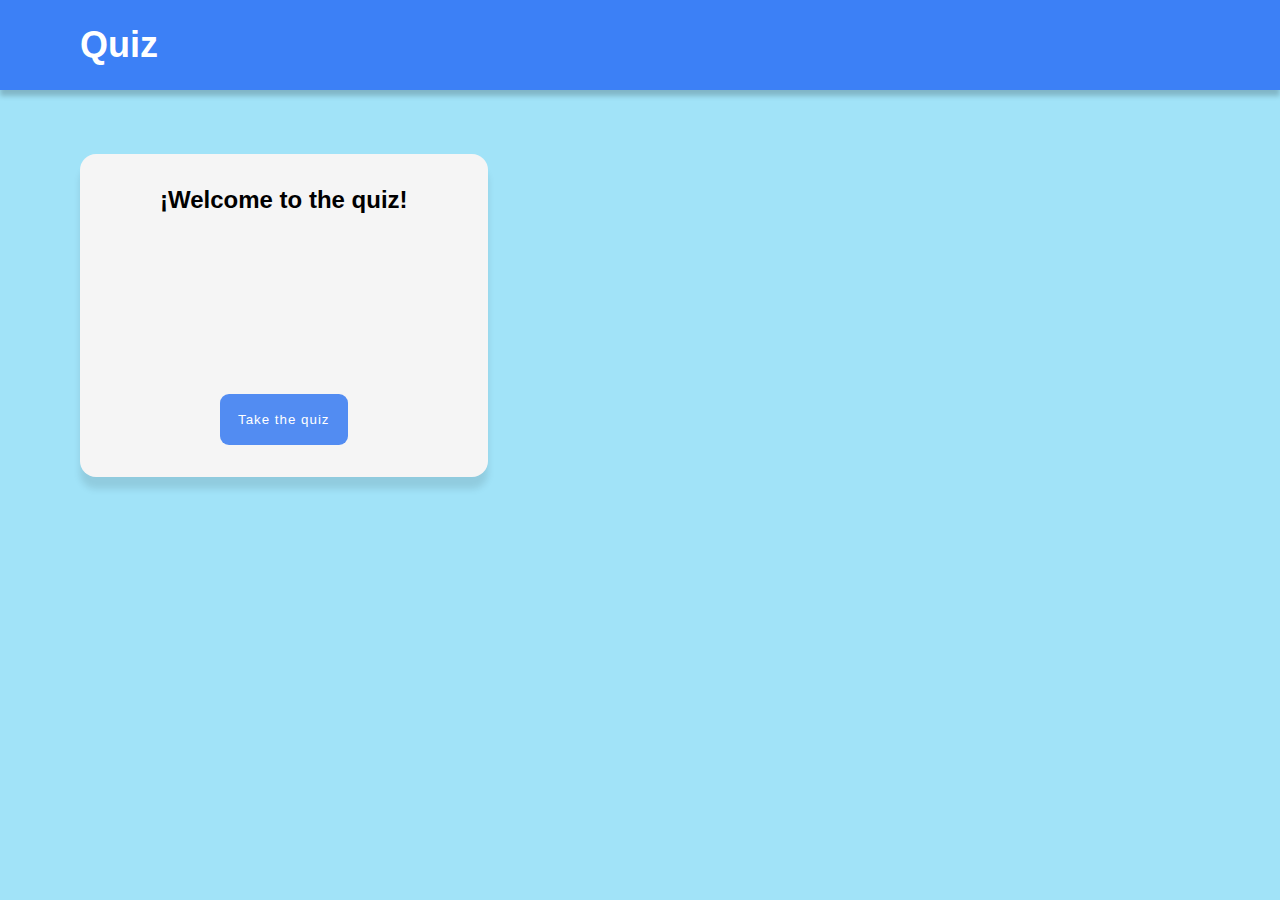
<file: index.html>
<!DOCTYPE html>
<html lang="en">
<head>
    <meta charset="UTF-8">
    <meta name="viewport" content="width=device-width, initial-scale=1.0">
    <title>Quiz</title>
    <link rel="stylesheet" href="styles.css">
</head>
<body>
    <header class="header">
        <h1>Quiz</h1>
    </header>

    <main class="main-content">
        <aside class="aside">
            <div class="container">
                <h2>¡Welcome to the quiz!</h2>
                <button id="btnStart">Take the quiz</button>
            </div>
        </aside>
    </main>
    <script src="script.js"></script>
</body>

</html>
</file>
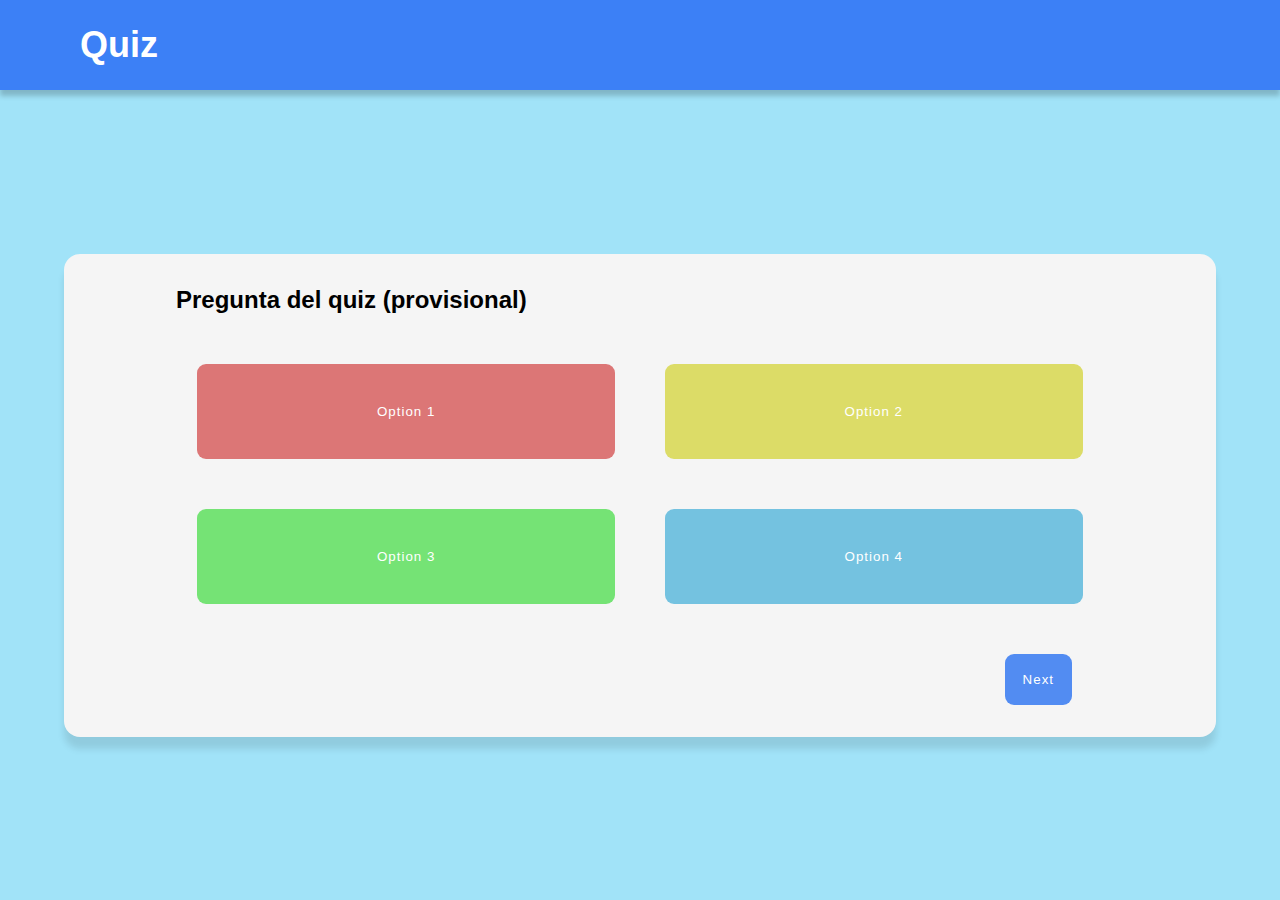
<file: question.html>
<!DOCTYPE html>
<html lang="en">
<head>
    <meta charset="UTF-8">
    <meta name="viewport" content="width=device-width, initial-scale=1.0">
    <title>Quiz Questions</title>
    <link rel="stylesheet" href="styles.css">
</head>
<body>
    <header class="header">
        <h1>Quiz</h1>
    </header>

    <main class="main-questions-content">
        <aside class="aside">
            <div class="questions-container">
                <h2>Pregunta del quiz (provisional)</h2>
                <div class="options">
                    <button id="btnOption1">Option 1</button>
                    <button id="btnOption2">Option 2</button>
                    <button id="btnOption3">Option 3</button>
                    <button id="btnOption4">Option 4</button>
                </div>
                <button id="btnNext">Next</button>
            </div>
        </aside>
    </main>
</body>
</html>
</file>
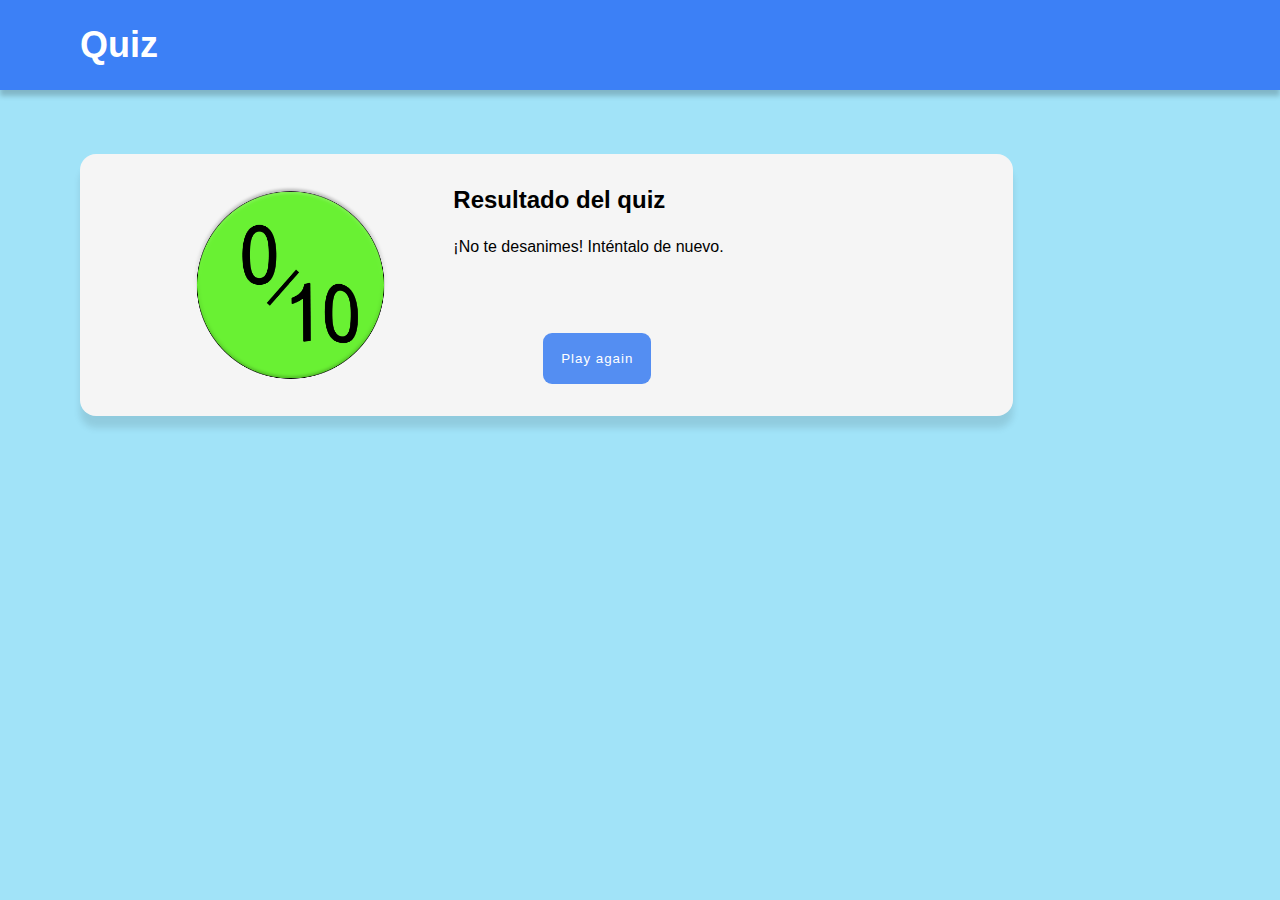
<file: results.html>
<!DOCTYPE html>
<html lang="en">
<head>
    <meta charset="UTF-8">
    <meta name="viewport" content="width=device-width, initial-scale=1.0">
    <title>Quiz results</title>
    <link rel="stylesheet" href="styles.css">
    <script src="puntuation.js" defer></script>
</head>
<body>
    <header class="header">
        <h1>Quiz</h1>
    </header>

    <main class="main-results-content">
        <aside class="results-aside">
            <img id="result-image" src="" alt="result" class="imagen">
            <div class="results-container">
                <h2>Resultado del quiz</h2>
                <div class="results-text">
                    <p id="result-message"></p>
                </div>
                <button id="btnPlayAgain">Play again</button>
            </div>
        </aside>
    </main>
</body>
</html>
</file>
<file: styles.css>
* {
    box-sizing: border-box;
    margin: 0;
    padding: 0;
    font-family: Arial, Helvetica, sans-serif;
}

body {
    display: flex;
    flex-direction: column;
    min-height: 100vh;
    background-color: rgb(161, 227, 248);
}

.header {
    background-color: rgb(60, 128, 246);
    color: white;
    font-size: 18px;
    padding: 1.5rem;
    padding-left: 5rem;
    box-shadow: 0 6px 5px rgba(0, 0, 0, 0.2);
}

.main-content {
    display: flex;
    padding-top: 4rem;
    padding-left: 5rem;
    gap: 3rem;
    width: 100%;
}

.main-results-content {
    display: flex;
    padding-top: 4rem;
    padding-left: 5rem;
    width: 80%;
}

.main-questions-content {
    display: flex;
    margin: auto;
    padding: 1rem 4rem 1rem 4rem;
    justify-content: center;
    align-items: center;
    width: 100%;
}

.aside {
    background-color: whitesmoke;
    padding: 1rem;
    border-radius: 1rem;
    box-shadow: 0 12px 7px rgba(0, 0, 0, 0.1);
}

.results-aside {
    display: flex;
    flex-direction: row;
    flex-wrap: wrap;
    background-color: whitesmoke;
    padding: 2rem 2rem 2rem 7rem;
    border-radius: 1rem;
    box-shadow: 0 12px 7px rgba(0, 0, 0, 0.1);
}

.container {
    display: flex;
    flex-direction: column;
    flex: 1;
    align-content: center;
    align-items: center;
    gap: 180px;
    padding: 1rem 4rem 1rem 4rem;
}

.chart-container {
    display: flex;
    flex-direction: column;
    flex: 1;
    gap: 2rem;
    align-content: center;
    align-items: center;
    padding: 1rem;
}

.questions-container {
    display: flex;
    flex-direction: column;
    flex: 1;
    gap: 50px;
    padding: 1rem 6rem 1rem 6rem;
}

.results-container {
    display: flex;
    flex-direction: column;
    flex: 1;
    padding-left: 4rem;
}

.options {
    display: flex;
    flex-direction: row;
    flex-wrap: wrap;
    flex: 1;
    align-content: center;
    align-items: center;
    justify-content: center;
    gap: 50px;
}

.results-text {
    display: flex;
    flex: 1;
    flex-direction: column;
    flex-wrap: wrap;
    margin-top: 1.5rem;
    margin-bottom: 1.5rem;
}

.imagen {
    width: 25%;
    height: auto;
}

button {
    background-color: rgb(82, 140, 242);
    border: none;
    border-radius: 1vh;
    letter-spacing: 1px;
    color: white;
    cursor: pointer;
}

button:hover {
    transform: scale(1.05);
}

#btnOption1 {
    background-color: rgb(220, 118, 118);
    padding: 2.5rem 4.5rem 2.5rem 4.5rem;
    width: 45%;
}


#btnOption2 {
    background-color: rgb(220, 220, 103);
    padding: 2.5rem 4.5rem 2.5rem 4.5rem;
    width: 45%;
}

#btnOption3 {
    background-color: rgb(117, 227, 117);
    padding: 2.5rem 4.5rem 2.5rem 4.5rem;
    width: 45%;
}

#btnOption4 {
    background-color: rgb(116, 194, 224);
    padding: 2.5rem 4.5rem 2.5rem 4.5rem;
    width: 45%;
}

#btnStart {
    background-color: rgb(82, 140, 242);
    padding: 2vh;
}

#btnNext {
    background-color: rgb(82, 140, 242);
    padding: 2vh;
    margin-right: 2rem;
    align-self: flex-end;
}

#btnPlayAgain {
    background-color: hsl(218, 86%, 64%);
    padding: 2vh;
    margin-right: 15rem;
    align-self: center;
}


@media (max-width: 768px) {

    .main-content {
        flex-direction: column;
        padding: 3rem;
    }

    .main-results-content {
        padding: 2rem;
        width: 100%;
    }

    .results-aside {
        display: block;
        position: relative;
        height: 70vh;
        width: 100%;
    }

    #btnPlayAgain {
        position: absolute;
        top: 80%;
        left: 45%;
    }

    .results-container {
        gap: 180px;
    }

    .imagen {
        display: block;
        position: absolute;
        top: 20%;
        left: 40%;
    }

    .aside {
      width: 100%;
    }

    .options {
        gap: 30px;
    }
}
</file>
